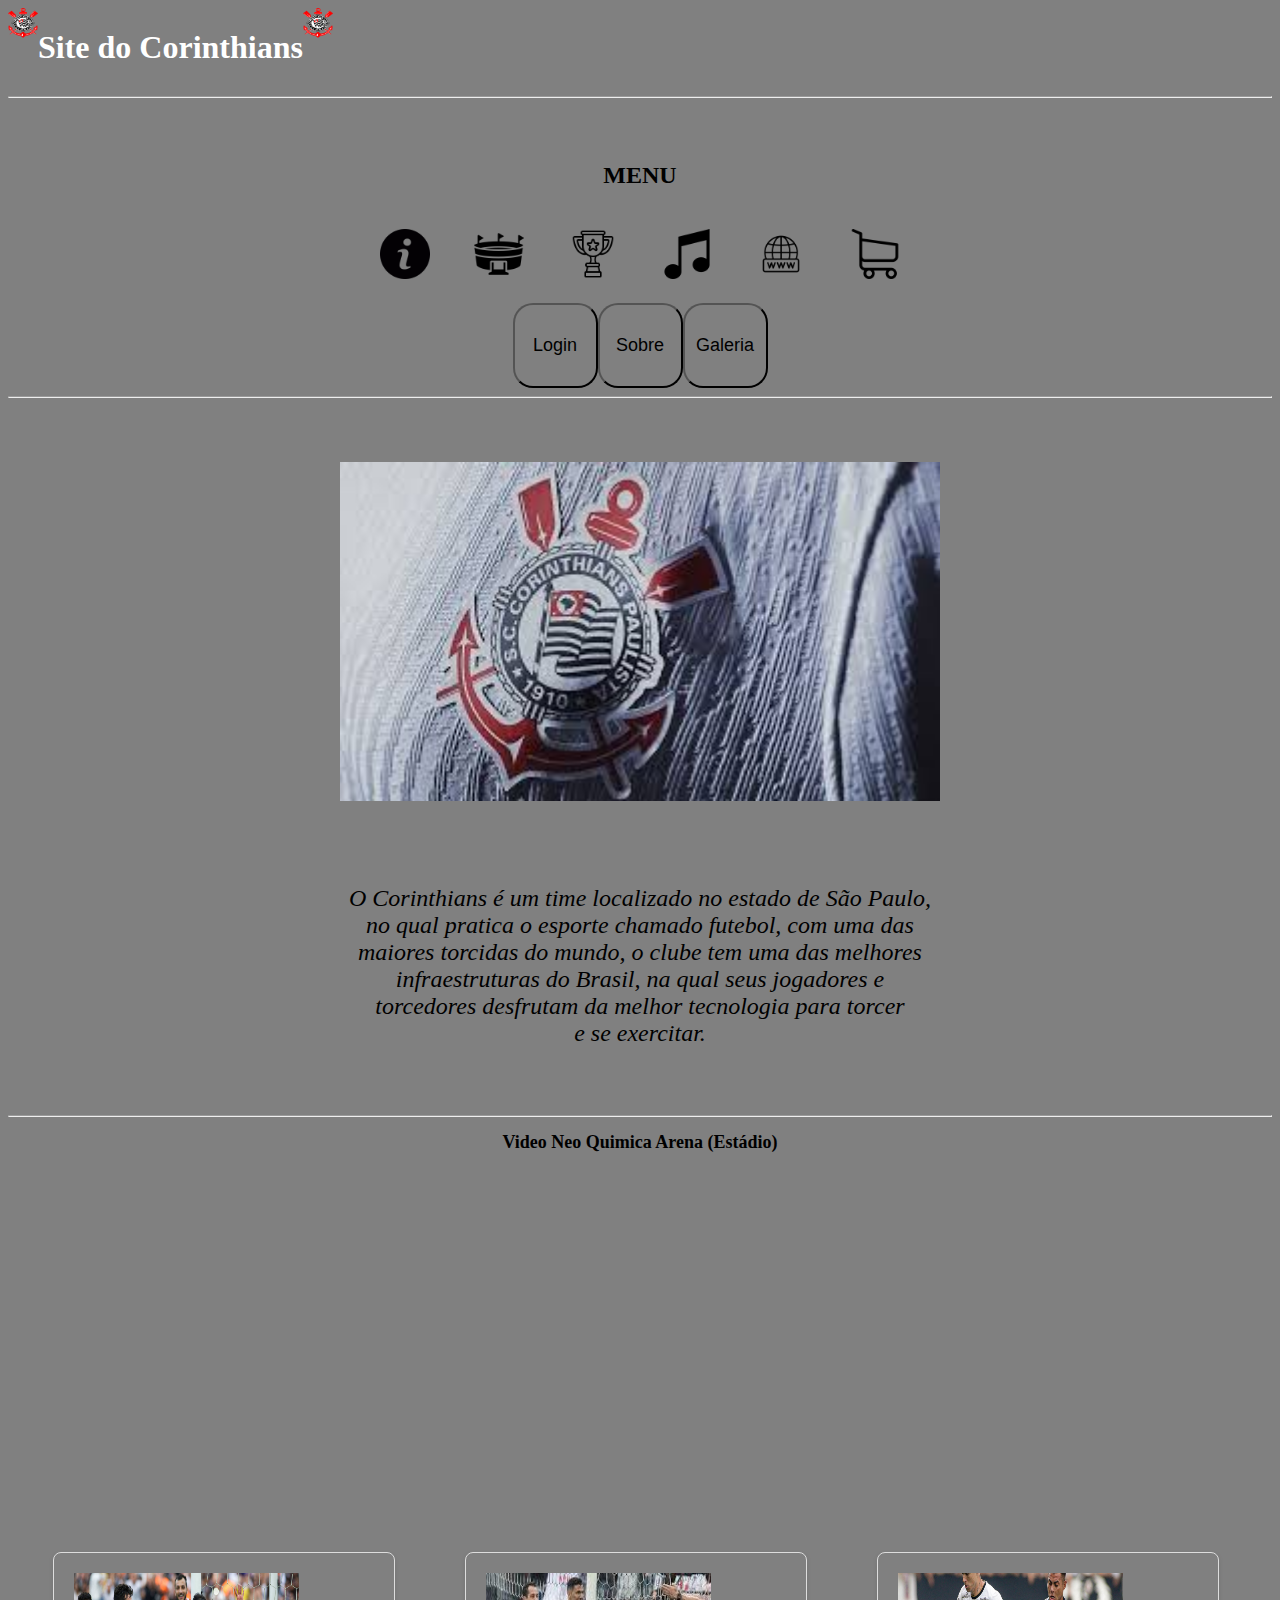
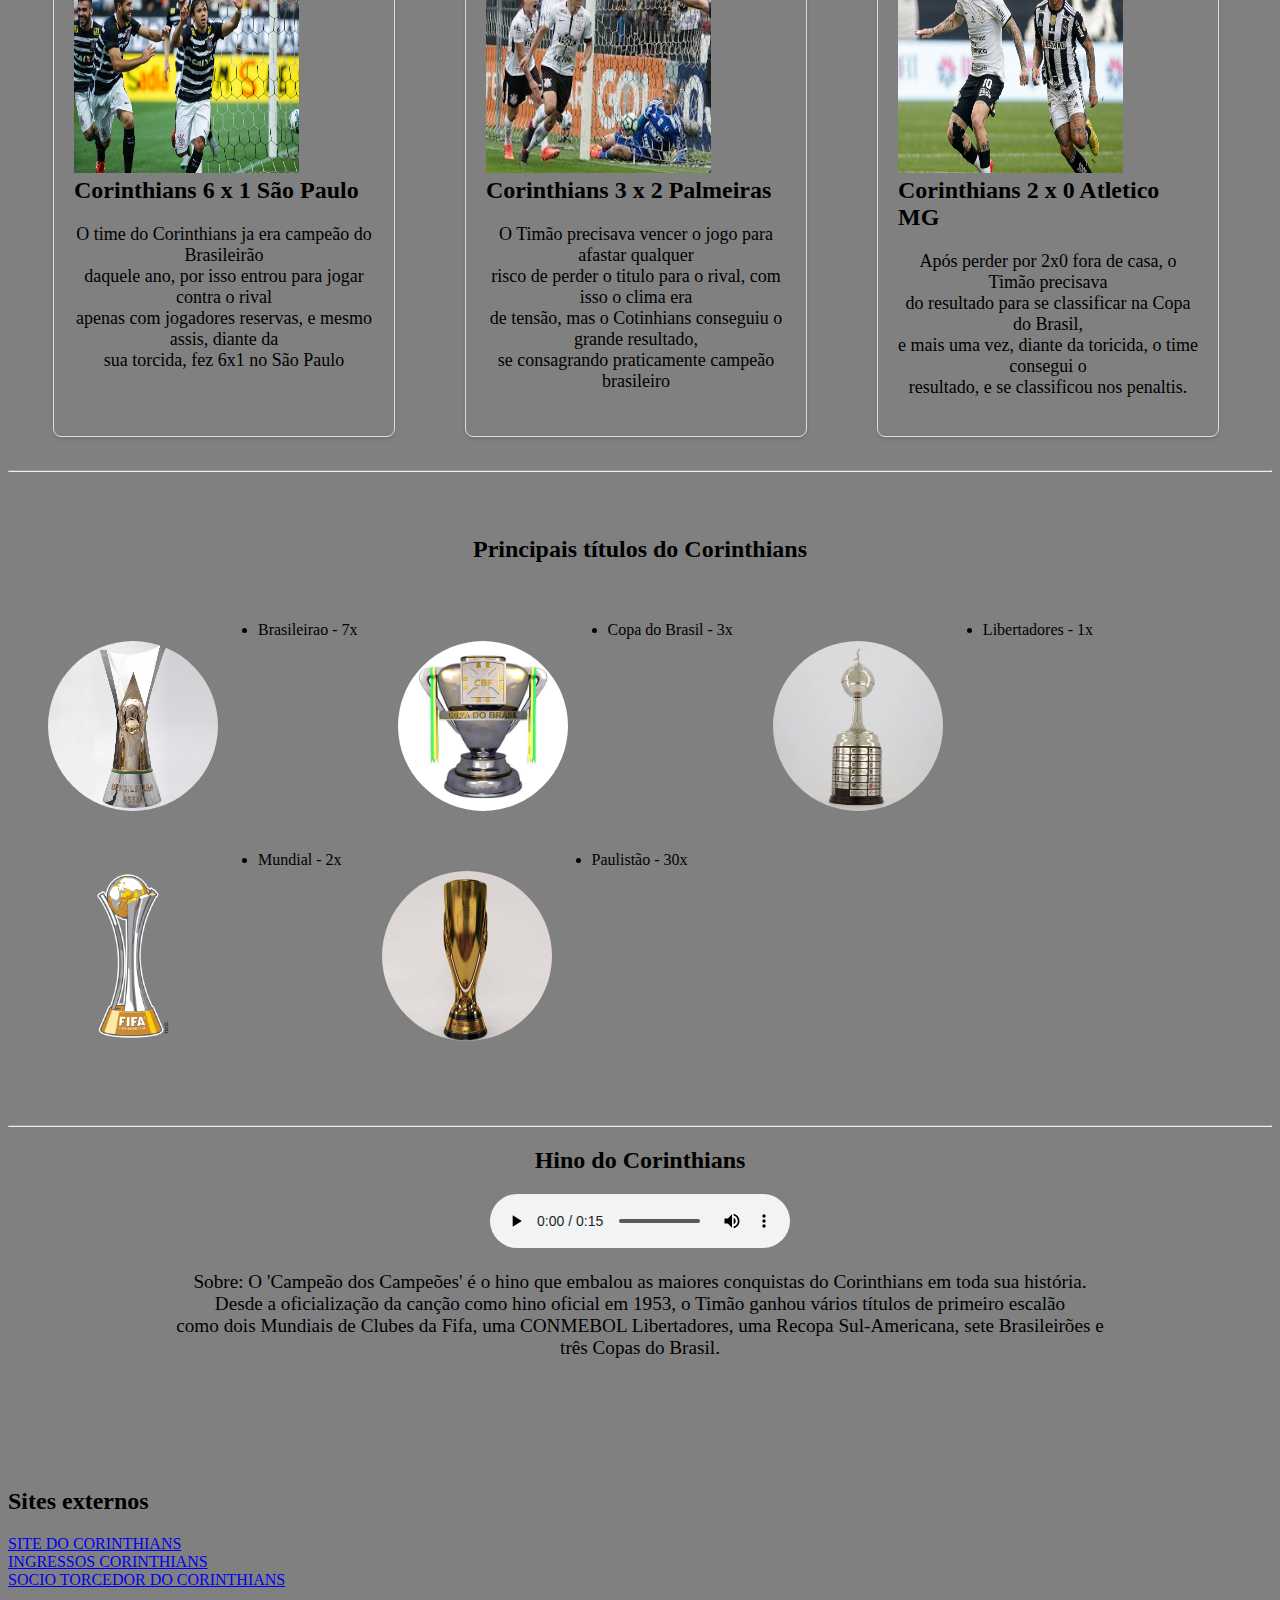
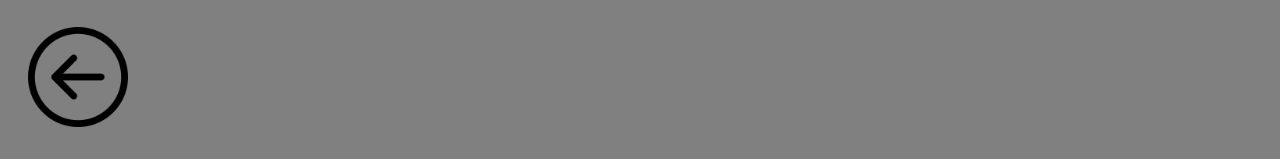
<file: index.html>
<!DOCTYPE html>
<html lang="en">

<head>
    <meta charset="UTF-8">
    <meta name="viewport" content="width=device-width, initial-scale=1.0">
    <title>Corinthians</title>
    <link rel="shortcut icon" href="imagens/favicon.ico">
    <link rel="stylesheet" href="style.css">
</head>

<body>
    <header>
        <div class="titulo" align=center>

            <img src="imagens/SCCP_escudo-150px.png" alt="Escudo Corinthians">
            <h1 id="titulo">Site do Corinthians</h1>
            <img src="imagens/SCCP_escudo-150px.png" alt="Escudo Corinthians">

        </div>

        <hr>
        <br>
        <br>
        <header>
            <h2 align=center>MENU</h2>
            <div class="icons" id="icons" align=center>
                <a href="#sobre" title="a1"><img src="imagens/botao-de-informacao.png"></a>
                <a href="#estadio" title="a2"><img src="imagens/estadio.png"></a>
                <a href="#trofeus" title="a3"><img src="imagens/trofeu.png"></a>
                <a href="#hino" title="a4"><img src="imagens/reprodutor-de-musica.png"></a>
                <a href="#sites" title="a5"><img src="imagens/local-na-rede-internet.png"></a>
                <a href="carrinho.html" title="a5"><img src="imagens/Carrinhoicon.png"></a>
            </div>
                <nav class="botao">
                    <a href="login.html"><button class="btn-login">Login</button></a>
                    <a href="sobre.html"><button class="btn-sobre">Sobre</button></a>
                    <a href="galeria.html"><button class="btn-login">Galeria</button></a>
                    
                    
            </nav>
            
            <hr>
            <br>
            <br>

            <h2 id="sobre"></h2>
            <!-- Container principal do slider -->
            <div class="slider">
                <!-- Container que agrupa todos os slides -->
                <div class="slides">
                    <!-- Slide 1 -->
                    <div class="slide">
                        <img src="imagens/slide1.jpeg" alt="Banner 1">
                    </div>
                    <!-- Slide 2 -->
                    <div class="slide">
                        <img src="imagens/slide2.jpeg" alt="Banner 2">
                    </div>
                    <!-- Slide 3 -->
                    <div class="slide">
                        <img src="imagens/slide3.jpg" alt="Banner 3">
                    </div>
                </div>
            </div>
            <p class="sobre1">O Corinthians é um time localizado no estado de São Paulo, <br>
                no qual pratica o esporte chamado futebol, com uma das <br>
                maiores torcidas do mundo, o clube tem uma das melhores <br>
                infraestruturas do Brasil, na qual seus jogadores e <br>
                torcedores desfrutam da melhor tecnologia para torcer <br>
                e se exercitar.</p>

            <br>
            <br>
            <hr>

            <h2 class="estadio" id="estadio">Video Neo Quimica Arena (Estádio)</h2>
            <div align=center>
                <iframe width="560" height="315" src="https://www.youtube.com/embed/FeOMz-PIR28?si=ceKNu7h0lpW-l3Pg"
                    title="YouTube video player" frameborder="0"
                    allow="accelerometer; autoplay; clipboard-write; encrypted-media; gyroscope; picture-in-picture; web-share"
                    referrerpolicy="strict-origin-when-cross-origin" allowfullscreen></iframe>
            </div>
            <div class="container">
                <!-- Cada div com a classe "card" será um card individual -->
                <br>
                <br>

                <br>
                <div class="card">
                    <img src="imagens/jogo1.jpeg" alt="">
                    <h2>Corinthians 6 x 1 São Paulo</h2>
                    <p>O time do Corinthians ja era campeão do Brasileirão <br>
                        daquele ano, por isso entrou para jogar contra o rival <br>
                        apenas com jogadores reservas, e mesmo assis, diante da <br>
                        sua torcida, fez 6x1 no São Paulo</p>
                </div>
                <div class="card">
                    <img src="imagens/jogo2.jpeg" alt="">
                    <h2>Corinthians 3 x 2 Palmeiras</h2>
                    <p>O Timão precisava vencer o jogo para afastar qualquer <br>
                        risco de perder o titulo para o rival, com isso o clima era <br>
                        de tensão, mas o Cotinhians conseguiu o grande resultado, <br>
                        se consagrando praticamente campeão brasileiro</p>
                </div>
                <div class="card">
                    <img src="imagens/jogo3].jpg" alt="">
                    <h2>Corinthians 2 x 0 Atletico MG</h2>
                    <p>Após perder por 2x0 fora de casa, o Timão precisava <br>
                        do resultado para se classificar na Copa do Brasil, <br>
                        e mais uma vez, diante da toricida, o time consegui o <br>
                        resultado, e se classificou nos penaltis.</p>
                </div>
            </div>
            <hr>
            <br>
            <br>


            <h2 id="trofeus" align=center>Principais títulos do Corinthians</h2>
            <br>
            <div class="titulos" align=center>
                <ul class="imgtitulos">
                    <img src="imagens/brasileirao.jpg" alt="" id="jogoimg">
                    <li>Brasileirao - 7x</li>
                    <img src="imagens/copabrasil.jpg" alt="">
                    <li>Copa do Brasil - 3x</li>
                    <img src="imagens/libertadores.webp" alt="">
                    <li>Libertadores - 1x</li>
                    <img src="imagens/mundialclubes.png" alt="">
                    <li>Mundial - 2x</li>
                    <img src="imagens/paulistao.jpg" alt="">
                    <li>Paulistão - 30x</li>
                </ul>
            </div>
            <br>
            <br>
            <hr>
            <div class="hino1" align=center>
                <h2 id="hino">Hino do Corinthians</h2>

                <audio controls>
                    <source src="audios/hino-corinthians-cantado.mp3">
                </audio>
                <br>
                <p class="sobrehino">Sobre: O 'Campeão dos Campeões' é o hino que embalou as maiores conquistas do
                    Corinthians
                    em toda sua
                    história.
                    <br>
                    Desde a oficialização da canção como hino oficial em 1953, o Timão ganhou vários títulos de primeiro
                    escalão
                    <br>
                    como dois Mundiais de Clubes da Fifa, uma CONMEBOL Libertadores, uma Recopa Sul-Americana, sete
                    Brasileirões e
                    <br>
                    três Copas do Brasil.
                </p>
                <br>
                <br>
                <br>
                <br>
                <br>
            </div>
            
            <h2 id="sites">Sites externos</h2>
            <a href="https://www.corinthians.com.br/">SITE DO CORINTHIANS</a> <br>
            <a href="https://www.corinthians.com.br/">INGRESSOS CORINTHIANS</a> <br>
            <a href="https://www.fieltorcedor.com.br">SOCIO TORCEDOR DO CORINTHIANS</a> <br>
            <br>


            <footer class="footer">
                <a href="index.html"><img src="imagens/voltar2.png" a>
            </footer>

</body>

</html>
</file>
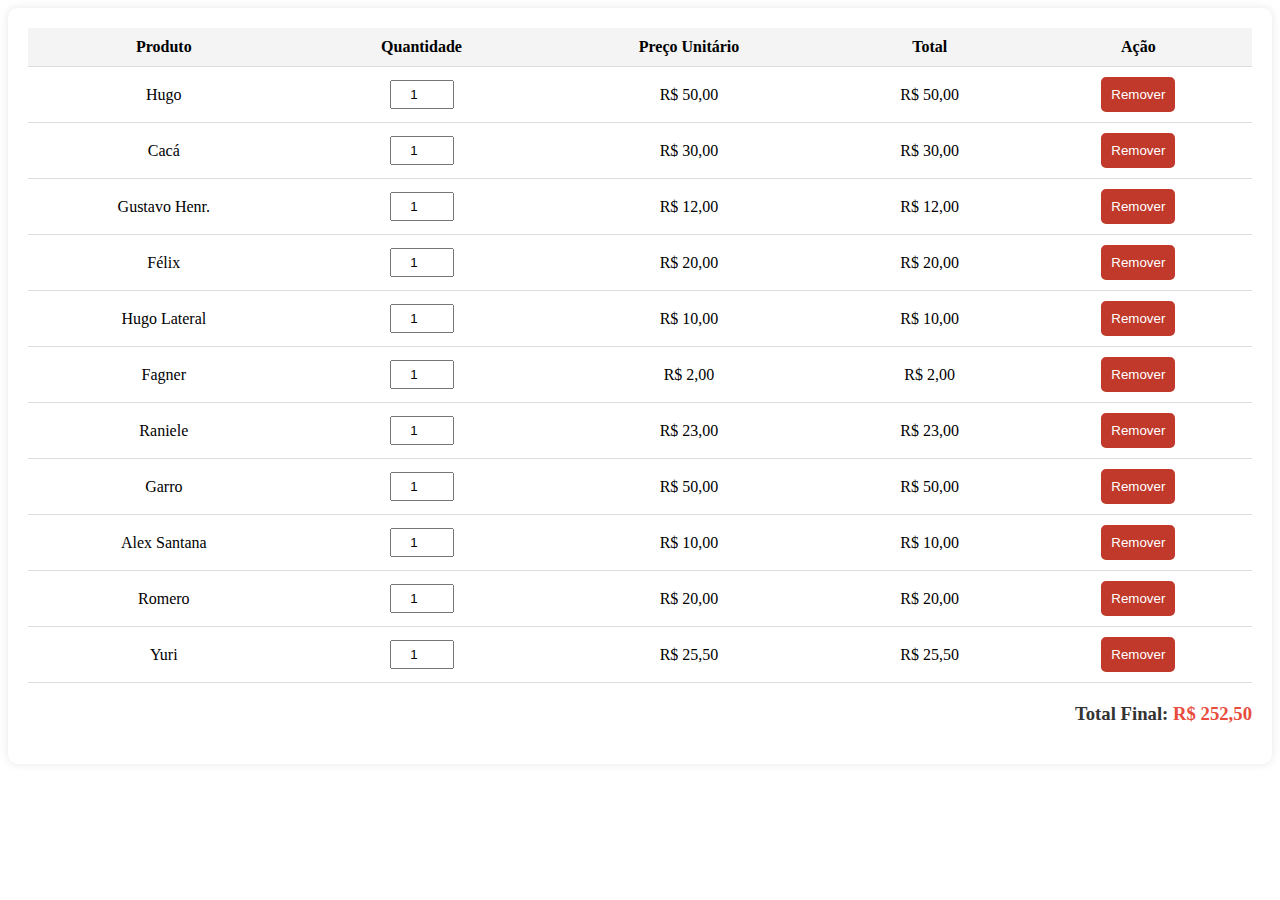
<file: carrinho.html>
<!DOCTYPE html>
<html lang="en">

<head>
    <meta charset="UTF-8">
    <meta name="viewport" content="width=device-width, initial-scale=1.0">
    <title>Carrinho</title>
    <link rel="stylesheet" href="carrinho.css">
</head>

<body>

</html>
<!-- Conteúdo principal da página -->
<main>
    <!-- Seção do carrinho -->
    <section class="carrinho">
        <!-- Tabela de produtos no carrinho -->
        <table>
            <thead>
                <tr>
                    <th>Produto</th>
                    <th>Quantidade</th>
                    <th>Preço Unitário</th>
                    <th>Total</th>
                    <th>Ação</th>
                </tr>
            </thead>
            <tbody>
                <!-- Produto 1 -->
                <tr>
                    <td>Hugo</td>
                    <td>
                        <input type="number" value="1" min="1" class="quantidade">
                    </td>
                    <td class="preco-unitario">R$ 50,00</td>
                    <td class="preco-total">R$ 50,00</td>
                    <td>
                        <button class="remover-produto">Remover</button>
                    </td>       
                </tr>
                <!-- Produto 2 -->
                <tr>
                    <td>Cacá</td>
                    <td>
                        <input type="number" value="1" min="1" class="quantidade">
                    </td>
                    <td class="preco-unitario">R$ 30,00</td>
                    <td class="preco-total">R$ 30,00</td>
                    <td>
                        <button class="remover-produto">Remover</button>
                    </td>

                    <!--Produto 3-->

                    <tr>
                        <td>Gustavo Henr.</td>
                        <td>
                            <input type="number" value="1" min="1" class="quantidade">
                        </td>
                        <td class="preco-unitario">R$ 12,00</td>
                        <td class="preco-total">R$ 12,00</td>
                        <td>
                            <button class="remover-produto">Remover</button>
                        </td>

                        <!--Produto 3-->

                    <tr>
                        <td>Félix</td>
                        <td>
                            <input type="number" value="1" min="1" class="quantidade">
                        </td>
                        <td class="preco-unitario">R$ 20,00</td>
                        <td class="preco-total">R$ 20,00</td>
                        <td>
                            <button class="remover-produto">Remover</button>
                        </td>
                    </tr>

                    <!--Produto 3-->

                    <tr>
                        <td>Hugo Lateral</td>
                        <td>
                            <input type="number" value="1" min="1" class="quantidade">
                        </td>
                        <td class="preco-unitario">R$ 10,00</td>
                        <td class="preco-total">R$ 10,00</td>
                        <td>
                            <button class="remover-produto">Remover</button>
                        </td>
                    </tr>

                    <!--Produto 3-->

                    <tr>
                        <td>Fagner</td>
                        <td>
                            <input type="number" value="1" min="1" class="quantidade">
                        </td>
                        <td class="preco-unitario">R$ 2,00</td>
                        <td class="preco-total">R$ 2,00</td>
                        <td>
                            <button class="remover-produto">Remover</button>
                        </td>
                    </tr>

                    <!--Produto 3-->

                    <tr>
                        <td>Raniele</td>
                        <td>
                            <input type="number" value="1" min="1" class="quantidade">
                        </td>
                        <td class="preco-unitario">R$ 23,00</td>
                        <td class="preco-total">R$ 23,00</td>
                        <td>
                            <button class="remover-produto">Remover</button>
                        </td>
                    </tr>

                    <!--Produto 3-->

                    <tr>
                        <td>Garro</td>
                        <td>
                            <input type="number" value="1" min="1" class="quantidade">
                        </td>
                        <td class="preco-unitario">R$ 50,00</td>
                        <td class="preco-total">R$ 50,00</td>
                        <td>
                            <button class="remover-produto">Remover</button>
                        </td>
                    </tr>

                    <!--Produto 3-->

                    <tr>
                        <td>Alex Santana</td>
                        <td>
                            <input type="number" value="1" min="1" class="quantidade">
                        </td>
                        <td class="preco-unitario">R$ 10,00</td>
                        <td class="preco-total">R$ 10,00</td>
                        <td>
                            <button class="remover-produto">Remover</button>
                        </td>
                    </tr>

                    <!--Produto 3-->

                    <tr>
                        <td>Romero</td>
                        <td>
                            <input type="number" value="1" min="1" class="quantidade">
                        </td>
                        <td class="preco-unitario">R$ 20,00</td>
                        <td class="preco-total">R$ 20,00</td>
                        <td>
                            <button class="remover-produto">Remover</button>
                        </td>
                    </tr>

                     <!--Produto 3-->

                     <tr>
                        <td>Yuri</td>
                        <td>
                            <input type="number" value="1" min="1" class="quantidade">
                        </td>
                        <td class="preco-unitario">R$ 25,50</td>
                        <td class="preco-total">R$ 25,50</td>
                        <td>
                            <button class="remover-produto">Remover</button>
                        </td>
                    </tr>
                    </tr>
                </tr>
            </tbody>
        </table>
        <!-- Exibição do total final -->
        <div class="total-final">
            <h3>Total Final: <span id="total-final">R$ 110,00</span></h3>
        </div>
    </section>
</main>

<!-- Adiciona o script para interatividade -->
<script src="carrinho.js"></script>
</body>

</html>
</file>
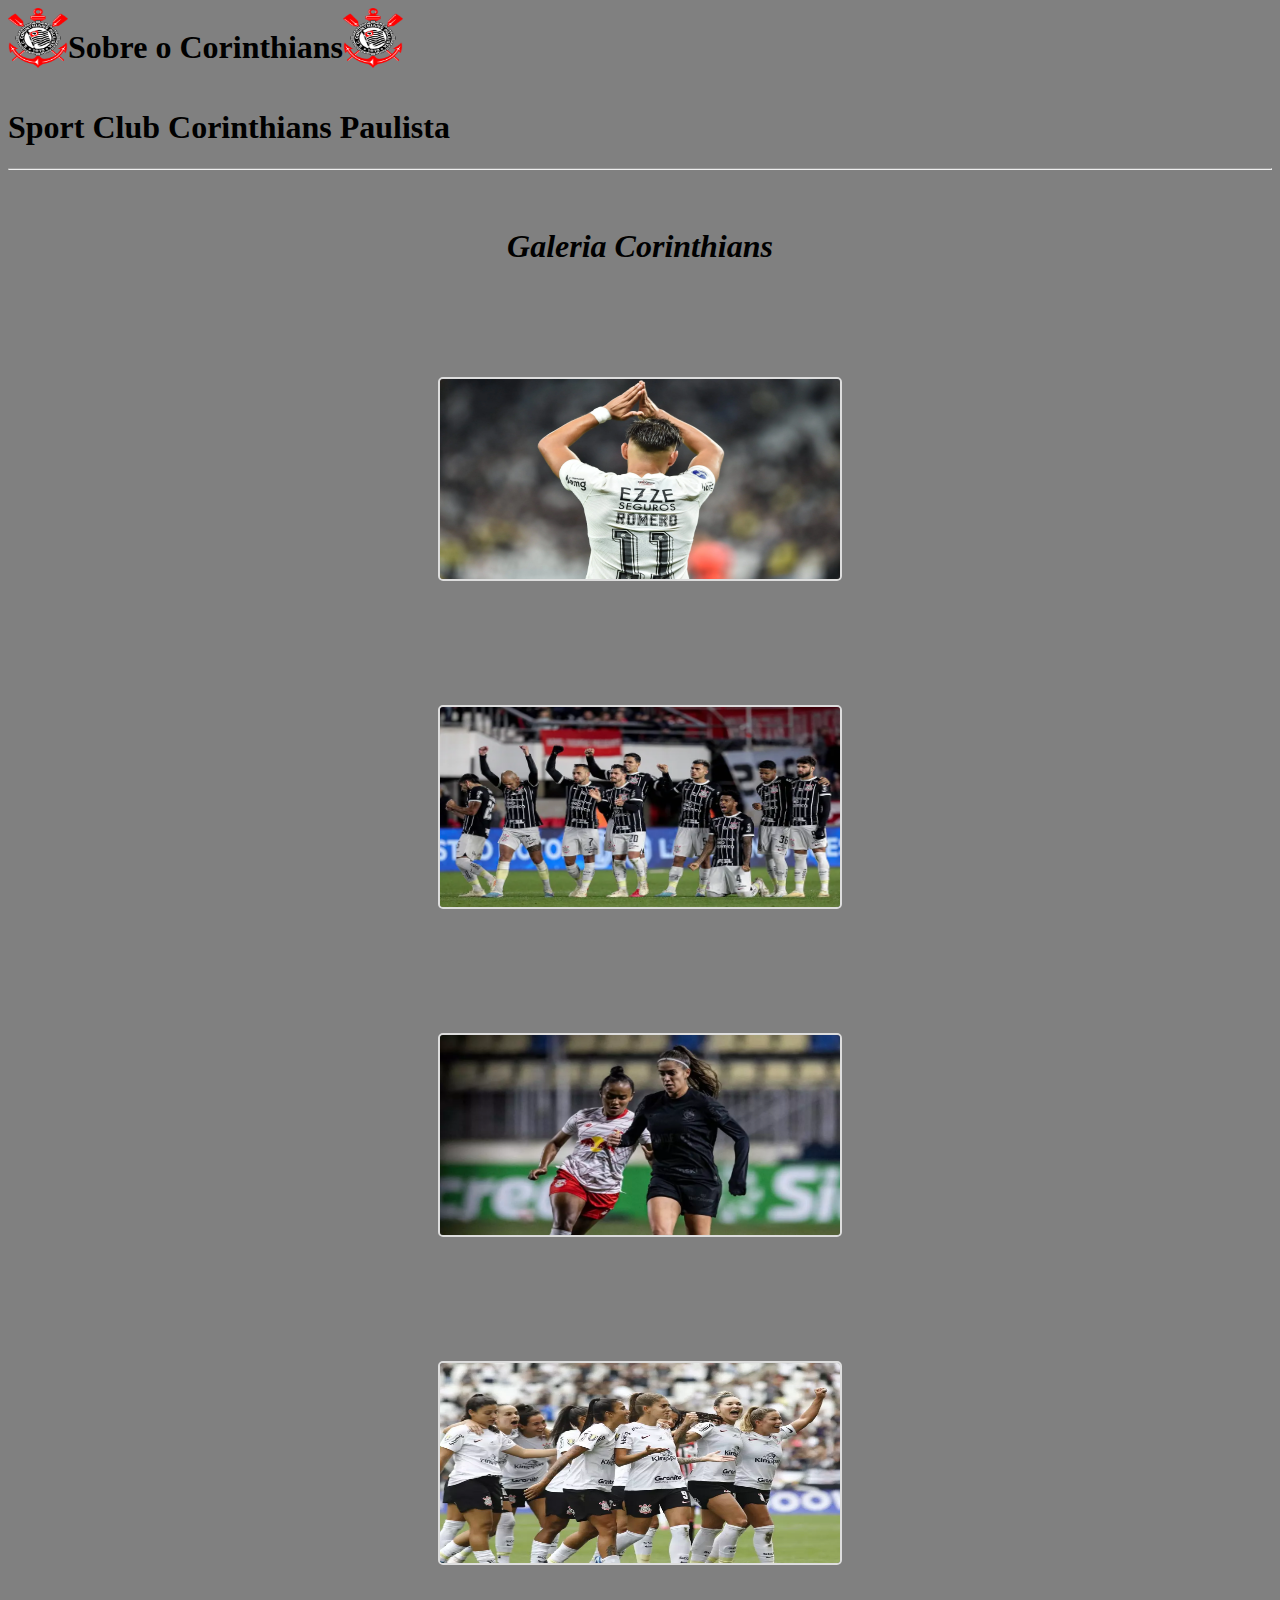
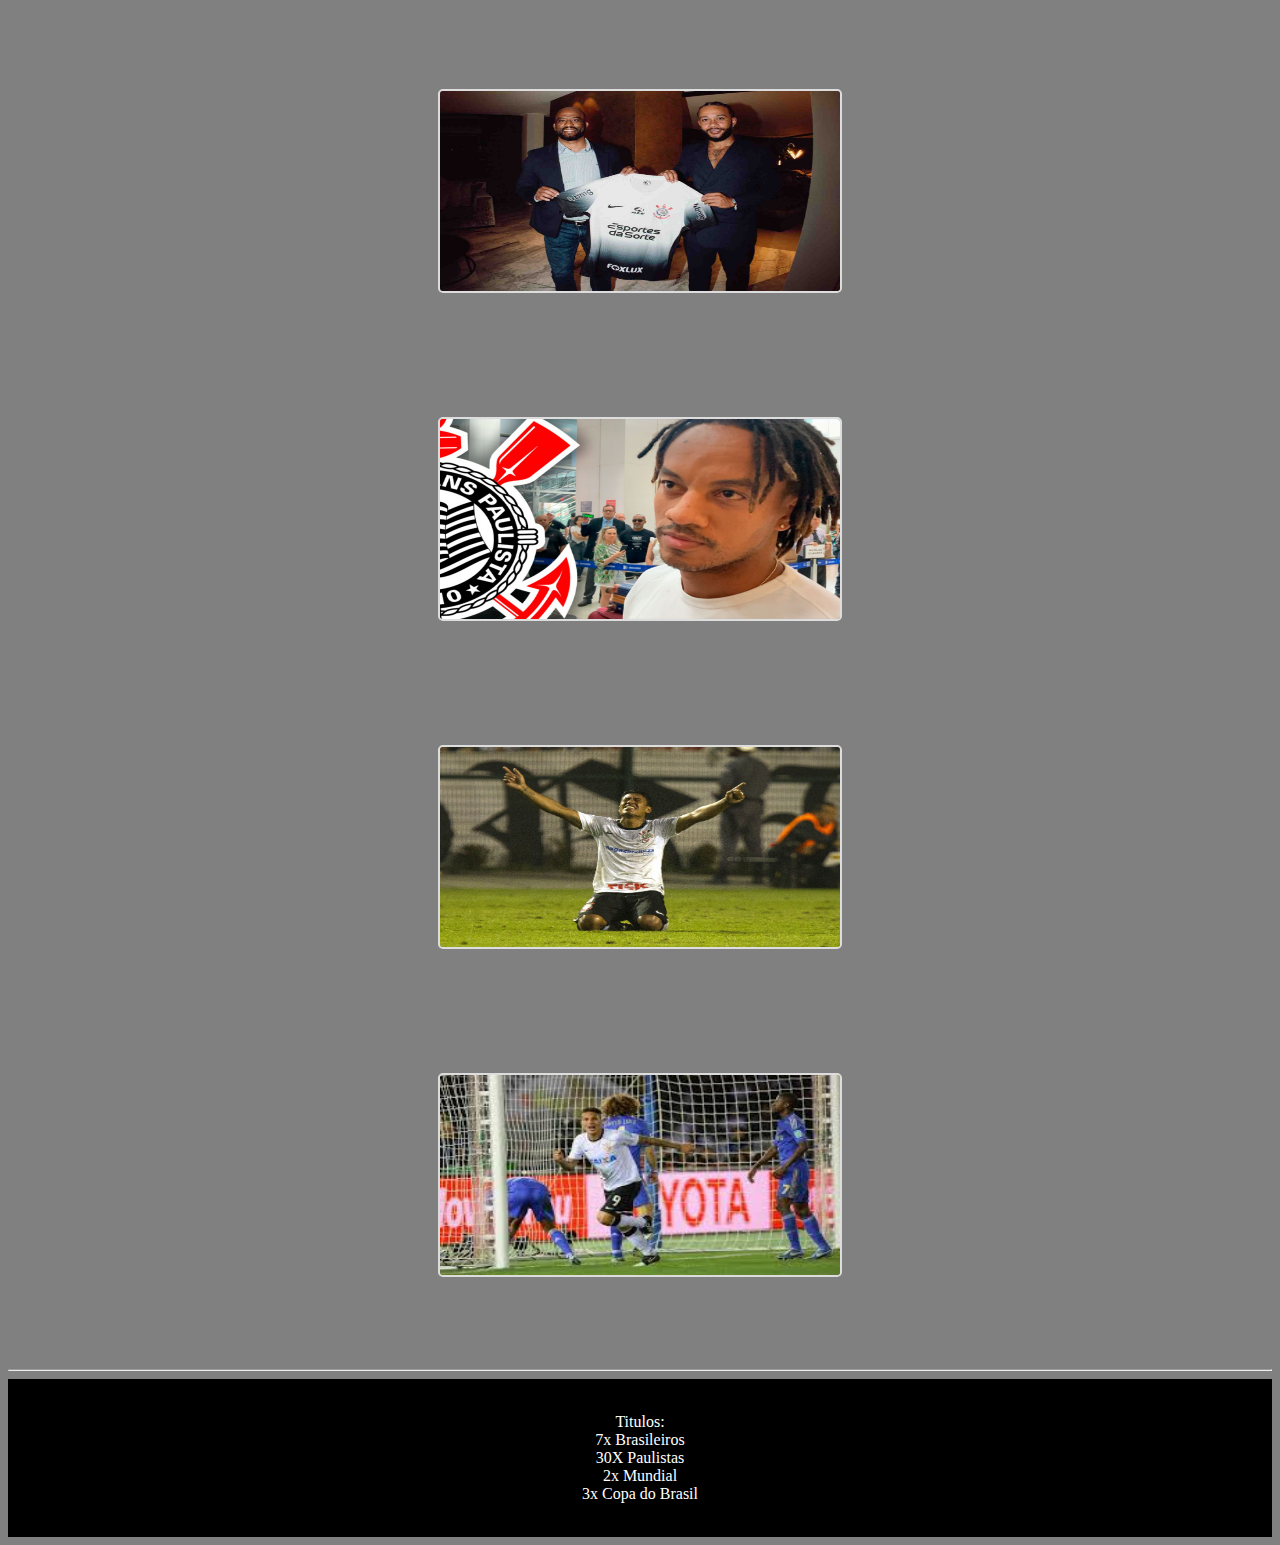
<file: galeria.html>
<!DOCTYPE html>
<html lang="en">

<head>
    <meta charset="UTF-8">
    <meta name="viewport" content="width=device-width, initial-scale=1.0">
    <title>Sobre Corinthians</title>
    <link rel="stylesheet" href="sobre.css">
    <link rel="shortcut icon" href="imagens/favicon.ico">
    <style>
        footer {
            min-width: 100% !important;
        }
    </style>
</head>

<body>
    <div class="titulo">
        <img src="imagens/SCCP_escudo-150px.png" alt="Escudo Corinthians">
        <h1 id="titulo">Sobre o Corinthians</h1>
        <img src="imagens/SCCP_escudo-150px.png" alt="Escudo Corinthians">
    </div>
    <h1 class="sccp">Sport Club Corinthians Paulista</h1>
    <hr>
    <br>
    <h3 class="titulogaleria">Galeria Corinthians</h3>
    <div class="mosaico">
        <div class="mosaico-item">
            <img src="imagens/carrosselimg1.webp" alt="">
        </div>
        <div class="mosaico-item">
            <img src="imagens/carrosselimg2.webp" alt="">
        </div>
        <div class="mosaico-item">
            <img src="imagens/carrosselimg3.webp" alt="">
        </div>
        <div class="mosaico-item">
            <img src="imagens/carrosselimg4.webp" alt="">
        </div>
        <div class="mosaico-item">
            <img src="imagens/carrosselimg5.jpg" alt="">
        </div>
        <div class="mosaico-item">
            <img src="imagens/carrosselimg6.jpg" alt="">
        </div>
        <div class="mosaico-item">
            <img src="imagens/carrosselimg7.jpg" alt="">
        </div>
        <div class="mosaico-item">
            <img src="imagens/carrosselimg8.jpeg" alt="">
        </div>
        
      
    </div></div>
    <hr>
    <footer>
        <br>
        <p class="rodape">Titulos: <br>
            7x Brasileiros <br>
            30X Paulistas <br>
            2x Mundial <br>
            3x Copa do Brasil <br>
        </p>
        <br>
    </footer>
</body>

</html>
</file>
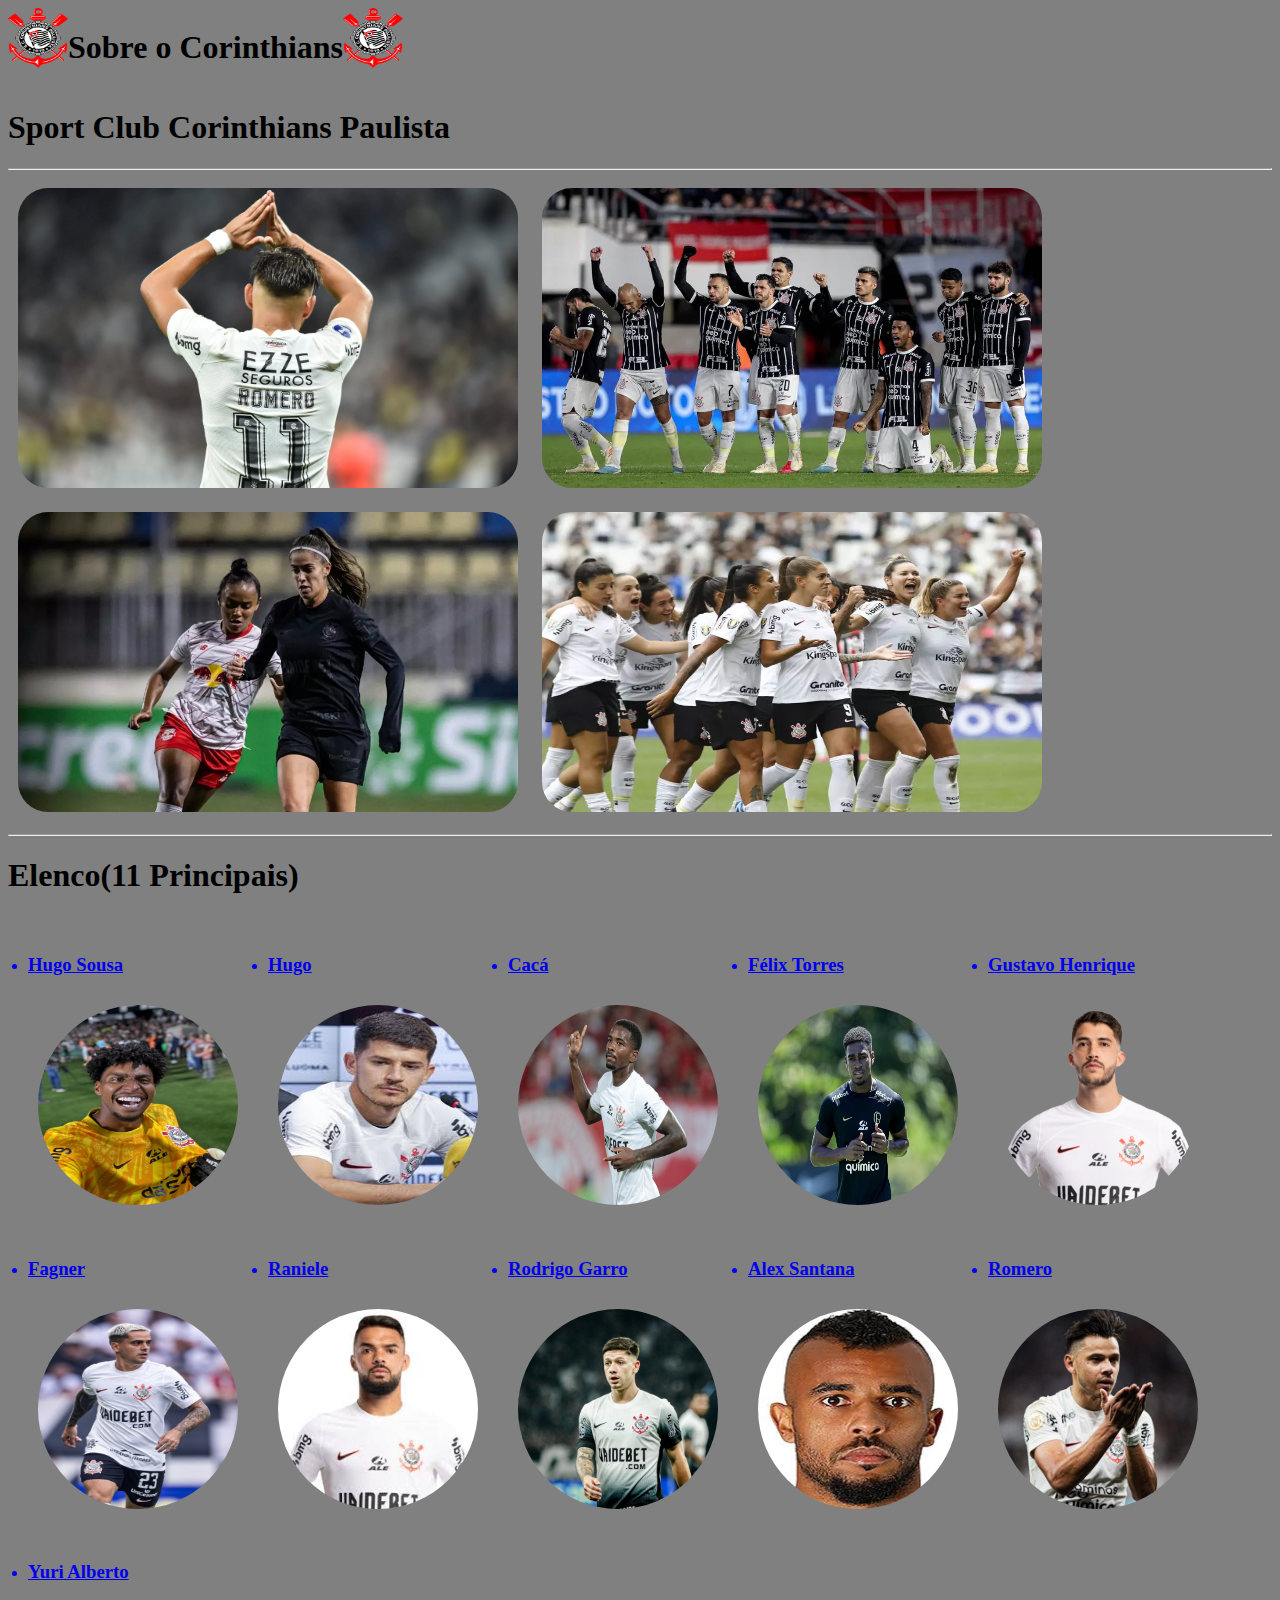
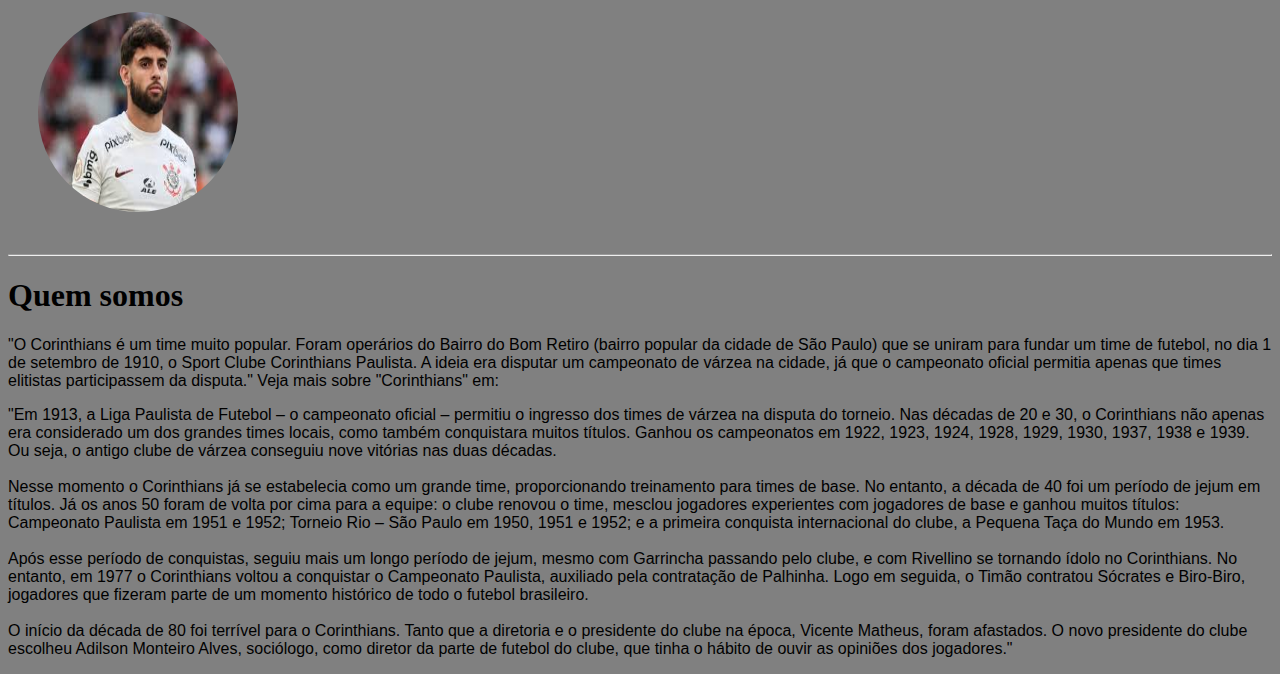
<file: sobre.html>
<!DOCTYPE html>
<html lang="en">

<head>
    <meta charset="UTF-8">
    <meta name="viewport" content="width=device-width, initial-scale=1.0">
    <title>Sobre Corinthians</title>
    <link rel="stylesheet" href="sobre1.css">
    <link rel="shortcut icon" href="imagens/favicon.ico">
</head>

<body>
    <div class="titulo">
        <img src="imagens/SCCP_escudo-150px.png" alt="Escudo Corinthians">
        <h1 id="titulo">Sobre o Corinthians</h1>
        <img src="imagens/SCCP_escudo-150px.png" alt="Escudo Corinthians">
    </div>
    <h1 class="sccp">Sport Club Corinthians Paulista</h1>
    <hr>

    <div class="mosaico">
        <img src="imagens/carrosselimg1.webp" alt="">
        <img src="imagens/carrosselimg2.webp" alt="">
        <img src="imagens/carrosselimg3.webp" alt="">
        <img src="imagens/carrosselimg4.webp" alt="">
    </div>
    <hr>
    <div class="elenco">
        <h1>Elenco(11 Principais)</h1>
        <ul class="imgtitulos">
            <a href="hugo.html">
            <li>
                <h3>Hugo Sousa</h3><img src="imagens/hugo-souza.avif" alt="Hugo Souza">
            </li></a>
            <a href="hugolatera.html">
            <li>
                <h3>Hugo</h3><img src="imagens/hugolateral.jpeg" alt="Hugo">
            </li></a>
            <a href="caca.html">
            <li>
                <h3>Cacá</h3><img src="imagens/caca.jpeg" alt="Cacá">
            </li></a>
            <a href="felix.html">
            <li>
                <h3>Félix Torres</h3><img src="imagens/felix.avif" alt="Felix Torres">
            </li></a>
            <a href="gustavo.html">
            <li>
                <h3>Gustavo Henrique</h3><img src="imagens/gustavo_henrique.png" alt="Gustavo Henrique">
            </li></a>
            <a href="fagner.html">
            <li>
                <h3>Fagner</h3><img src="imagens/fagner.jpg" alt="Fagner">
            </li></a>
            <a href="raniele.html">
            <li>
                <h3>Raniele</h3><img src="imagens/raniele.jpeg" alt="Raniela">
            </li></a>
            <a href="garro.html">
            <li>
                <h3>Rodrigo Garro</h3><img src="imagens/garro.webp" alt="Rodrigo Garro">
            </li></a>
            <a href="alex.html">
            <li>
                <h3>Alex Santana</h3><img src="imagens/alex-santana.jpeg" alt="Alex Santana">
            </li></a>
            <a href="romero.html">
            <li>
                <h3>Romero</h3><img src="imagens/romero.jpg" alt="Romero">
            </li></a>
            <a href="yuri.html">
                <li>
                    <h3>Yuri Alberto</h3><img src="imagens/yuri.jpeg" alt="Yuri Alberto">
                </li>
            </a>
        </ul>
    </div>
    <hr>
    <div class="quemsomos">
        <h1>Quem somos</h1>
        <p>"O Corinthians é um time muito popular. Foram operários do Bairro do Bom Retiro (bairro popular da cidade de
            São Paulo) que se uniram para fundar um time de futebol, no dia 1 de setembro de 1910, o Sport Clube
            Corinthians Paulista. A ideia era disputar um campeonato de várzea na cidade, já que o campeonato oficial
            permitia apenas que times elitistas participassem da disputa."

            Veja mais sobre "Corinthians" em:</p>
        <p>"Em 1913, a Liga Paulista de Futebol – o campeonato oficial – permitiu o ingresso dos times de várzea na
            disputa do torneio. Nas décadas de 20 e 30, o Corinthians não apenas era considerado um dos grandes times
            locais, como também conquistara muitos títulos. Ganhou os campeonatos em 1922, 1923, 1924, 1928, 1929, 1930,
            1937, 1938 e 1939. Ou seja, o antigo clube de várzea conseguiu nove vitórias nas duas décadas.
            <br>
            <br>
            Nesse momento o Corinthians já se estabelecia como um grande time, proporcionando treinamento para times de
            base. No entanto, a década de 40 foi um período de jejum em títulos. Já os anos 50 foram de volta por cima
            para a equipe: o clube renovou o time, mesclou jogadores experientes com jogadores de base e ganhou muitos
            títulos: Campeonato Paulista em 1951 e 1952; Torneio Rio – São Paulo em 1950, 1951 e 1952; e a primeira
            conquista internacional do clube, a Pequena Taça do Mundo em 1953.
            <br>
            <br>
            Após esse período de conquistas, seguiu mais um longo período de jejum, mesmo com Garrincha passando pelo
            clube, e com Rivellino se tornando ídolo no Corinthians. No entanto, em 1977 o Corinthians voltou a
            conquistar o Campeonato Paulista, auxiliado pela contratação de Palhinha. Logo em seguida, o Timão contratou
            Sócrates e Biro-Biro, jogadores que fizeram parte de um momento histórico de todo o futebol brasileiro.
            <br>
            <br>
            O início da década de 80 foi terrível para o Corinthians. Tanto que a diretoria e o presidente do clube na
            época, Vicente Matheus, foram afastados. O novo presidente do clube escolheu Adilson Monteiro Alves,
            sociólogo, como diretor da parte de futebol do clube, que tinha o hábito de ouvir as opiniões dos
            jogadores."
        </p>
    </div>
</body>

</html>
</file>
<file: style.css>
*{
    background-color: grey;
}
.titulos img{
    margin: 20px;
    width: 170px;
    height: 170px;
    border-radius: 360px;
}
.footer img{
    margin: 20px;
    width: 100px;
    height: 100px;
    
}
.icons img{
    margin: 20px;
    width: 50px;
    height: 50px;
}
h1 {
    text-align: left;
    color: rgb(255, 255, 255);
}
.titulo img {
    width: 30px;
    height: 30px;
    display: flex;  
    flex-wrap: wrap; 
    text-align: center;
}
.titulo{
    text-align: center;
    display: flex;  
    flex-wrap: wrap; 
    text-align: center;
}

/* Estilização do container do slider */
.slider {
    width: 100%; /* O slider ocupa 100% da largura disponível */
    max-width: 600px; /* Limite de largura para o slider */
    margin: 0 auto; /* Centraliza o slider horizontalmente */
    overflow: hidden; /* Esconde o conteúdo que ultrapassa os limites do container */
    position: relative; /* Posiciona o slider de forma relativa para posicionar elementos dentro dele, se necessário */
}

/* Estilização do container das slides */
.slides {
    display: flex; /* Alinha os slides em linha, horizontalmente */
    width: 100%; /* Largura do container de slides é 3 vezes a largura do slider para acomodar todos os slides */
    animation: slideAnimation 9s infinite; /* Aplica a animação que movimenta os slides, com duração de 9 segundos e repetição infinita */
}

/* Estilização individual de cada slide */
.slide {
    width: 100%; /* Cada slide ocupa 100% da largura do slider */
    flex-shrink: 0; /* Evita que o slide encolha e force o flex a alterar seu tamanho */
}

/* Definição da animação para os slides */
@keyframes slideAnimation {
    0% { transform: translateX(0); } /* Posição inicial do primeiro slide */
    33% { transform: translateX(-100%); } /* Move para o segundo slide */
    66% { transform: translateX(-200%); } /* Move para o terceiro slide */
    100% { transform: translateX(0); } /* Retorna ao primeiro slide */
}

/* Estilização das imagens dentro dos slides */
.slide img {
    width: 100%; /* A imagem ocupa 100% da largura do slide */
    display: block; /* Remove qualquer espaço extra ao redor da imagem */
}
/* Estilo para o contêiner principal */
.container {
    display: flex; /* Define o contêiner como um flexbox */
    gap: 20px; /* Espaçamento entre os cards */
    flex-wrap: wrap; /* Permite que os cards quebrem linha se necessário */
}

/* Estilo para cada card */
.card {
    background-color: grey;
    border: 1px solid #ddd;
    border-radius: 8px; /* Arredonda os cantos dos cards */
    padding: 20px;
    box-shadow: 0 2px 5px rgba(0, 0, 0, 0.1); /* Adiciona uma sombra para dar um efeito de elevação */
    flex: 1; /* Permite que os cards cresçam igualmente */
    max-width: 300px; /* Define uma largura máxima para os cards */
    margin: 25px;
}

/* Estilo para o título dos cards */
.card h2 {
    margin-top: 0;
    font-size: 1.5em;
    color: black;
}

/* Estilo para o parágrafo dos cards */
.card p {
    color: black;
}
.card img{ 
    width: 225px;
    height: 200px; 
}
 p{
    text-align: center;
    font-size: large;
}
.sobrehino{
    text-align: left;
}
iframe{
    align-items: center;
    margin: 20px;
}
.estadio{
    text-align: center;
    font-size: large;
    font: italic;
}
.imgtitulos{
    display: flex; 
    gap: 20px; 
    flex-wrap: wrap; 
    padding: 20px;
    margin: 0 auto;
}
.sobre1{  
    font-size:x-large;
    font-style: italic;
}
.sobrehino{
    text-align: center;
    font-size:larger;
}
.btn-login{
    border-radius: 20px;
    width: 85px;
    height: 85px;
    font-size:18px;
}
.btn-sobre{
    border-radius: 20px;
    width: 85px;
    height: 85px;
    font-size:18px;
}
.botao{
    display: flex;
    justify-content: center;
    flex-wrap: wrap;
}
.container-login label{
    color: white;
    font-family: 'Franklin Gothic Medium', 'Arial Narrow', Arial, sans-serif;
    font-size: larger;
    display: flex;
}
.container-login{
    padding: 35px;
    
}
.container-login p{
    color: white;
    font-family: 'Franklin Gothic Medium', 'Arial Narrow', Arial, sans-serif;
    font-size: larger;
    display: flex;
}
</file>
<file: carrinho.css>
main {
    background-color: #fff;
    padding: 20px;
    border-radius: 10px;
    box-shadow: 0 0 10px rgba(0, 0, 0, 0.1);
}

/* Estiliza a tabela do carrinho */
table {
    width: 100%;
    border-collapse: collapse;
    margin-bottom: 20px;
}

th,
td {
    padding: 10px;
    text-align: center;
    border-bottom: 1px solid #ddd;
}

th {
    background-color: #f4f4f4;
    font-weight: bold;
}

/* Estiliza o input de quantidade */
input.quantidade {
    width: 50px;
    padding: 5px;
    text-align: center;
}

/* Estiliza o botão de remover */
button.remover-produto {
    background-color: #e74c3c;
    color: white;
    border: none;
    padding: 10px;
    border-radius: 5px;
    cursor: pointer;
    background-color: #c0392b;
}

/* Estiliza o total final */
.total-final {
    text-align: right;
    margin-top: 20px;
}

.total-final h3 {
    color: #333;
}

#total-final {
    color: #e74c3c;
}

button.remover-produto:hover {
    background-color: #ef3950;
}
</file>
<file: sobre.css>
*{
    background-color: grey;
}
.titulo img {
    width: 60px;
    height: 60px;
    display: flex;  
    flex-wrap: wrap; 
    justify-content: center;
    text-align: center;
}

.titulo{
    width: 100%;
    text-align: center;
    display: flex;  
    flex-wrap: wrap; 
    text-align: center;
    margin: 10px 37%  37%  10px,
}
.mosaico-item img{
    margin: 10px;
    width: 250px;
    height: 200px;
    border-radius: 30px;
    margin: 10px;
    border: 2px solid #ddd;
    border-radius: 5px;
    overflow: hidden;
    width: 400px; /* Define uma largura fixa para cada item */
    transition: all .3s;
    
}
.mosaico-item{
    margin: 50px;
}
.titulogaleria{
    text-align: center;
    font-size: xx-large;
    font-style: italic;
}
footer{
    background-color: black; 
}
.rodape{
    background-color: black;
    color: white;
    text-align: center;
}
.mosaico {
    display: flex; /* Ativa o Flexbox */
    justify-content: space-around; /* Distribui os itens com espaço ao redor */
    flex-wrap: wrap; /* Permite que os itens quebrem linha se não couberem */
    padding: 20px;
    width: 80%;
    margin: auto; /*coloca o container para o meio automaticamente*/
}
.mosaico:hover .mosaico-item{
    opacity: .5;
}
.mosaico-item:hover .mosaico{
    opacity: .1;
}
.mosaico-item:hover{
    transform: translateY(-20px)
}
</file>
<file: sobre1.css>
*{
    background-color: grey;
}
.titulo img {
    width: 60px;
    height: 60px;
    display: flex;  
    flex-wrap: wrap; 
    justify-content: center;
    text-align: center;
}

.titulo{
    width: 100%;
    text-align: center;
    display: flex;  
    flex-wrap: wrap; 
    text-align: center;
    margin: 10px 37%  37%  10px,
}
.mosaico img{
    margin: 10px;
    width: 500px;
    height: 300px;
    border-radius: 30px;
}
.elenco img{
    margin: 10px;
    width: 200px;
    height: 200px;
    border-radius: 360px;
}
.imgtitulos{
    display: flex; 
    gap: 20px; 
    flex-wrap: wrap; 
    padding: 20px;
    margin: 0 auto;
}
.quemsomos p{
    font-size: medium;
    font-family:'Gill Sans', 'Gill Sans MT', Calibri, 'Trebuchet MS', sans-serif;
}
</file>
